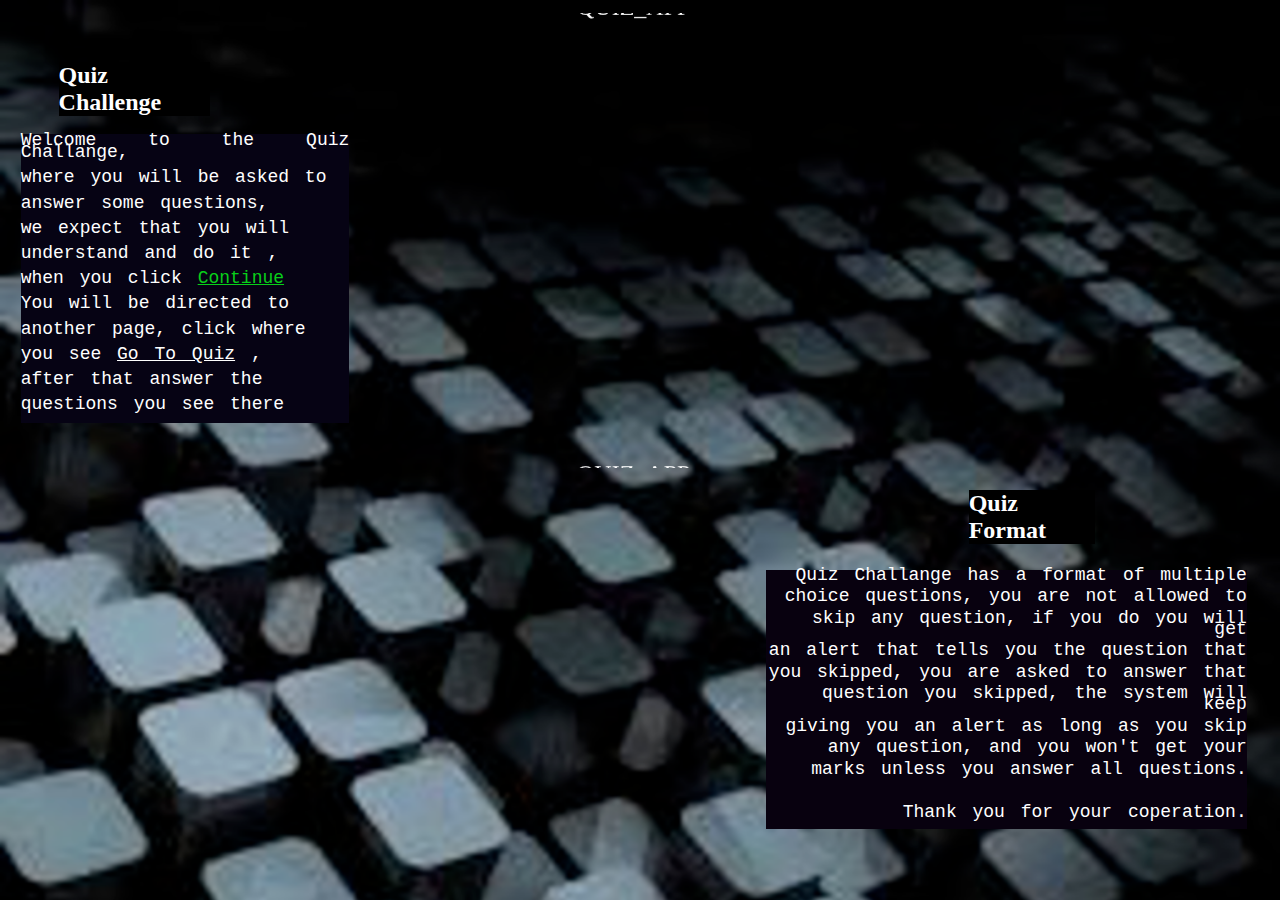
<file: templates/index.html>
<!DOCTYPE html>
<html lang="en">
<head>
    <meta charset="UTF-8">
    <meta http-equiv="X-UA-Compatible" content="IE=edge">
    <meta name="viewport" content="width=device-width, initial-scale=1.0">
    <title>Home0</title>
    <style>
        body{
            background-image: url('/static/img/images12.png');
            background-repeat: no-repeat;
            background-attachment:scroll;
            background-size: cover;
        }
        
        h1{
            background-color: #000;
            margin-right: 14%;
            margin-left: 76%;
            
            font-size: x-large;
            color: white;
            font-family: 'Times New Roman', Times, serif;
            
        }
        .lead {
            background-color: rgb(6, 3, 20);
            margin-right: 73%;
            margin-left: 1%;
            
           
            color: white;
            font-size: large;
            text-align: justify;
            font-family: 'Courier New', Courier, monospace;
            line-height: 0.7;
            word-spacing: 5px;
        
        
        }
        a{
            color: rgb(8, 207, 25);
        }
        a:hover {
            color: rgb(2, 137, 255);
        }
        a:visited {
            color: rgb(223, 202, 20);
        }
        a:active {
            color: rgb(190, 180, 34);
        }
        .container {
        
            margin-left: 60%;
            margin-right: 2%;
            border: #000;
            contain: content;
            contain: style;
            background-color: rgb(8, 1, 15);
           
            color: white;
            font-size: large;
            
            text-align: right;
            font-family: 'Courier New', Courier, monospace;
            line-height: 0.6;
            word-spacing: 5px;
        }
        .display-3{
            background-color: #000;
            margin-left: 4%;
            margin-right: 84%;
        }.small{
            margin-bottom: 2%;
        }
        .marquee{
            margin-left: 45%;
            text-align: center;
            text-shadow: rgb(22, 1, 14);
        
            font-size: x-large;
            color: white;
        }
        .marquee1{
            margin-top: 1%;
            margin-left: 45%;
            text-align: center;
            text-shadow: rgb(22, 1, 14);
        
            font-size: x-large;
            color: white;
        }
        
        
    </style>
</head>
<body>
    <div class="marquee1">
        <marquee behavior="scroll" direction="down" scrollamount="1">QUIZ_APP</marquee>

    </div>
    <h1 class="display-3">Quiz Challenge</h1>
    <div class="jumbotron">
        <p class="lead"> Welcome to  the Quiz Challange, <br><br>where you will be asked to <br><br>answer 
            some questions, <br><br>we expect that you will <br><br>understand and do it ,<br><br>
            when you click <a href="/plus">Continue</a> <br><br>You will
            be directed to <br><br>another page, click where<br> <br> you see <u>Go To Quiz</u> 
            ,<br><br>after that answer the<br><br>questions you  see there <br><br></p>

    
    </diV>
    <div class="marquee">
        <marquee behavior="scroll" direction="up" scrollamount="1">QUIZ_APP</marquee>

    </div>
    <h1 class="small">Quiz Format</h1>
    <diV class="container">
        
        <p>Quiz Challange has a format of multiple<br><br> choice questions, you are not allowed to<br><br> skip any question,
             if you do you will get<br><br> an alert that tells you the question that <br><br>you skipped, 
             you are asked to answer that <br><br>question you skipped, the system will keep <br><br>
             giving you an alert as long as you skip <br><br> any question, and you won't get your <br><br>marks
            unless you answer all questions.<br><br><br><br>Thank you for your coperation. <br><br></p>

    </diV>
  
    
    
</body>
</html>
</file>
